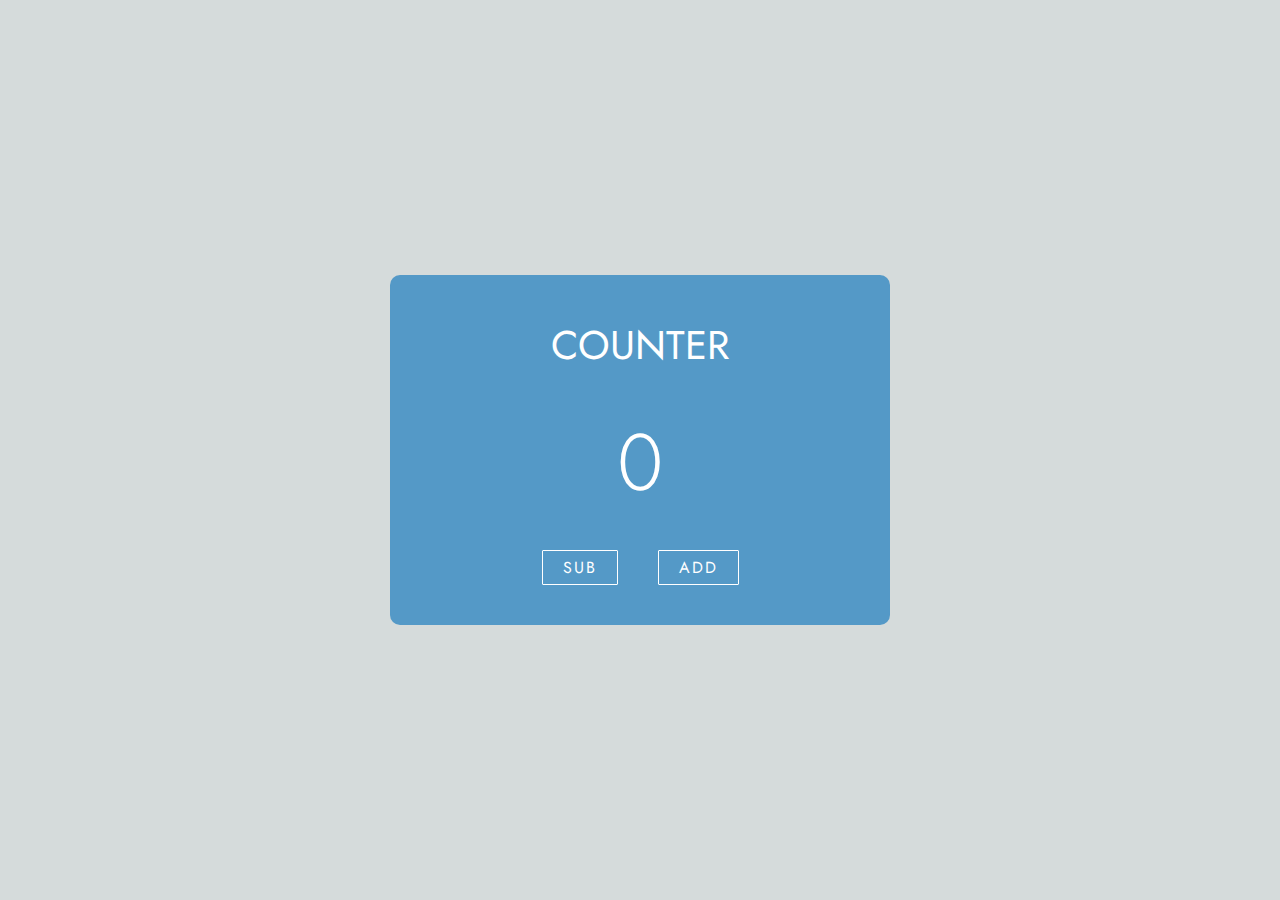
<file: index.html>
<!DOCTYPE html>
<html lang="en">
<head>
    <meta charset="UTF-8">
    <meta http-equiv="X-UA-Compatible" content="IE=edge">
    <meta name="viewport" content="width=device-width, initial-scale=1.0">
    <title>counter</title>
    <link rel="stylesheet" href="index.css">
    <link rel="preconnect" href="https://fonts.googleapis.com">
<link rel="preconnect" href="https://fonts.gstatic.com" crossorigin>
<link href="https://fonts.googleapis.com/css2?family=Jost:ital,wght@0,100;0,200;0,300;1,100;1,200;1,300&family=Montserrat:wght@100;200;300;400;500;600;700&family=PT+Sans:ital,wght@0,400;0,700;1,400;1,700&family=Poppins:wght@100;200;300;400;500;600;700;800;900&family=Quicksand:wght@300;400;500;600;700&family=Varela+Round&display=swap" rel="stylesheet">
</head>
<body>

    <div class="wrapper">
        <div class="container">
            <span>COUNTER</span>
            <h1 class="no" >0</h1>
            <ul>
                <li class="sub">SUB</li>
                <li class="add">ADD</li>
            </ul>
        </div>
    </div>






    <script src="index.js" ></script>
</body>
</html>
</file>
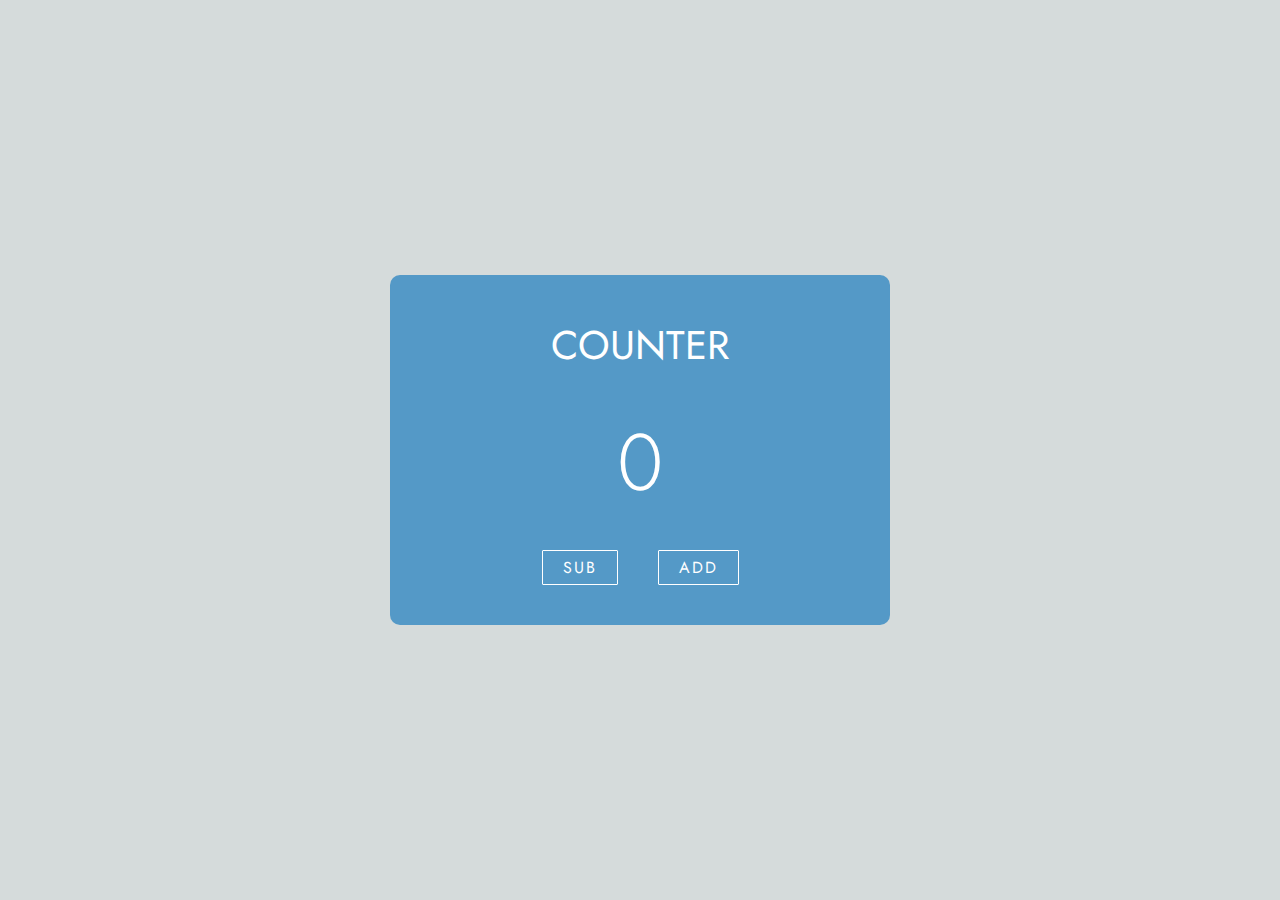
<file: counter.html>
<!DOCTYPE html>
<html lang="en">
<head>
    <meta charset="UTF-8">
    <meta http-equiv="X-UA-Compatible" content="IE=edge">
    <meta name="viewport" content="width=device-width, initial-scale=1.0">
    <title>counter</title>
    <link rel="stylesheet" href="counter.css">
    <link rel="preconnect" href="https://fonts.googleapis.com">
<link rel="preconnect" href="https://fonts.gstatic.com" crossorigin>
<link href="https://fonts.googleapis.com/css2?family=Jost:ital,wght@0,100;0,200;0,300;1,100;1,200;1,300&family=Montserrat:wght@100;200;300;400;500;600;700&family=PT+Sans:ital,wght@0,400;0,700;1,400;1,700&family=Poppins:wght@100;200;300;400;500;600;700;800;900&family=Quicksand:wght@300;400;500;600;700&family=Varela+Round&display=swap" rel="stylesheet">
</head>
<body>

    <div class="wrapper">
        <div class="container">
            <span>COUNTER</span>
            <h1 class="no" >0</h1>
            <ul>
                <li class="sub">SUB</li>
                <li class="add">ADD</li>
            </ul>
        </div>
    </div>






    <script src="counter.js" ></script>
</body>
</html>
</file>
<file: index.css>
*{
    margin: 0;
    padding: 0;
    box-sizing: border-box;
    font-family: 'Jost', sans-serif;
}

.wrapper{
    width: 100vw;
    height: 100vh;
    background-color: #D5DBDB;
    display: flex;
    align-items: center;
    justify-content: center;
}

.container{
    width: 500px;
    height: 350px;
    border-radius: 10px;
    background-color: #5499C7;
    display: flex;
    align-items: center;
    justify-content: center;
    flex-direction: column;
}

.container span{
    color: white;
    font-size: 40px;
    margin-bottom: 30px;
}

.container h1{
    color: white;
    font-size: 80px;
    font-weight: 300;
}


.container ul{
    list-style-type: none;
    display: flex;
    margin-top: 30px;
}

.container ul li{
    color: white;
    letter-spacing: 2px;
    border: .5px solid white;
    margin: 0 20px;
    padding: 5px 20px;
    border-radius: 1px;
    cursor: pointer;
}

.container ul li:hover{
    background-color: #77b3db;
}
</file>
<file: counter.css>
*{
    margin: 0;
    padding: 0;
    box-sizing: border-box;
    font-family: 'Jost', sans-serif;
}

.wrapper{
    width: 100vw;
    height: 100vh;
    background-color: #D5DBDB;
    display: flex;
    align-items: center;
    justify-content: center;
}

.container{
    width: 500px;
    height: 350px;
    border-radius: 10px;
    background-color: #5499C7;
    display: flex;
    align-items: center;
    justify-content: center;
    flex-direction: column;
}

.container span{
    color: white;
    font-size: 40px;
    margin-bottom: 30px;
}

.container h1{
    color: white;
    font-size: 80px;
    font-weight: 300;
}


.container ul{
    list-style-type: none;
    display: flex;
    margin-top: 30px;
}

.container ul li{
    color: white;
    letter-spacing: 2px;
    border: .5px solid white;
    margin: 0 20px;
    padding: 5px 20px;
    border-radius: 1px;
    cursor: pointer;
}

.container ul li:hover{
    background-color: #77b3db;
}
</file>
